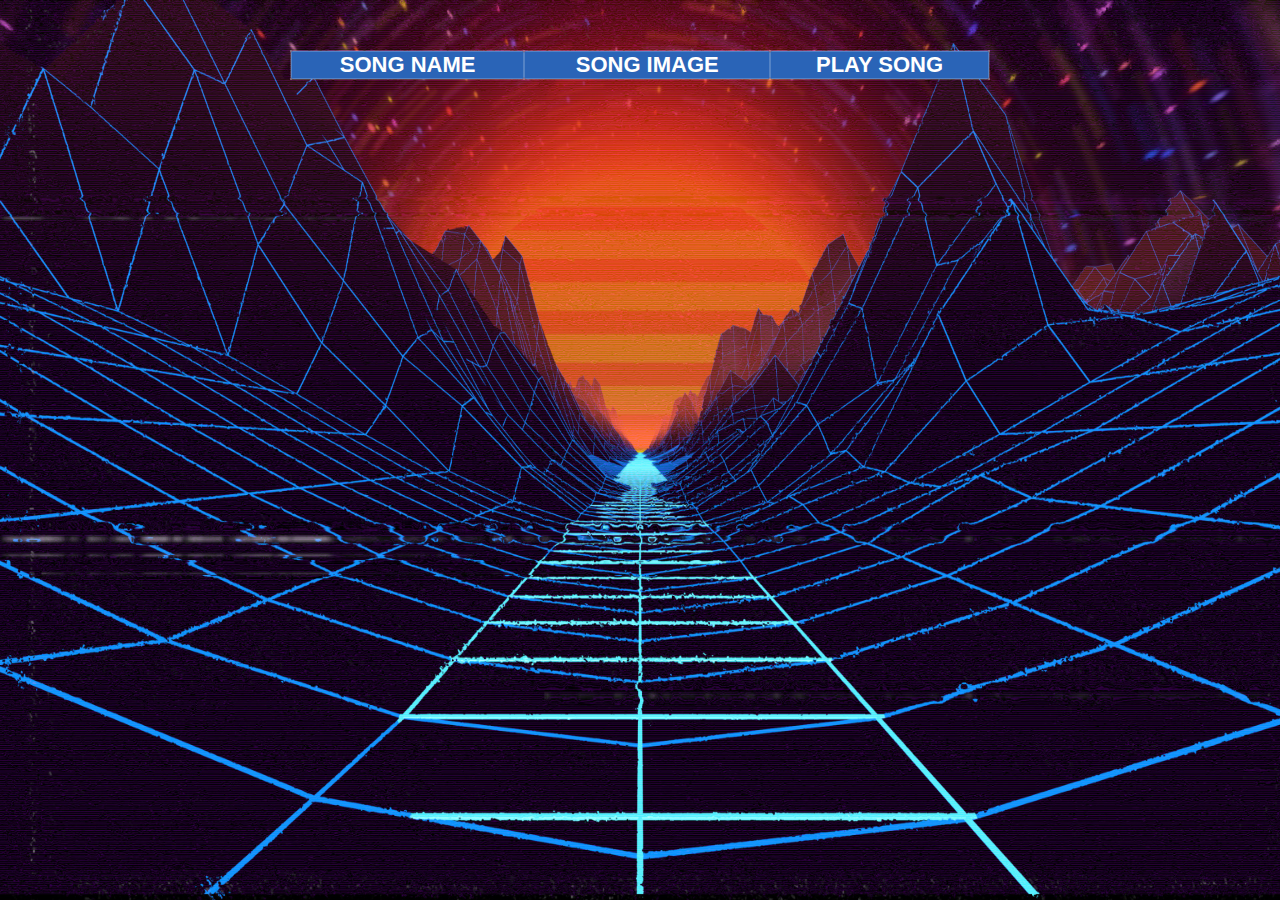
<file: index.html>
<!DOCTYPE html>
<html lang="en">
<head>
  <meta charset="UTF-8">
  <meta name="viewport" content="width=device-width, initial-scale=1.0">
  <meta property="og:title" content="Music Player">
  <meta property="og:description" content="Enjoy your favorite music with this simple and intuitive music player. Listen to high-quality audio tracks and manage your playlist effortlessly.">
  <meta property="og:image" content="./img/backgroundimage.jpg"/>
  <meta property="og:url" content="https://musicplayerfront-mns.vercel.app/"/>
  <meta property="og:type" content="website">
  <meta name="description" content="Discover and listen to a wide range of music with our music player. Create playlists, control playback, and experience music like never before."/>
  <meta name="keywords" content="Music player, audio player, playlist management, music streaming, listen to music"/>
  <title>MAURYA SONI||MUSIC PLAYER</title>
  <link rel="stylesheet" href="./css/music.css">
  <script defer src="./js/music.js"></script>
</head>
<body class="parent">
  <table class="child">
  <thead>
  <th>SONG NAME</th>
  <th>SONG IMAGE</th>
  <th>PLAY SONG</th>
  </thead>
  <tbody>
  </tbody>
  </table>
</body>
</html>
</file>
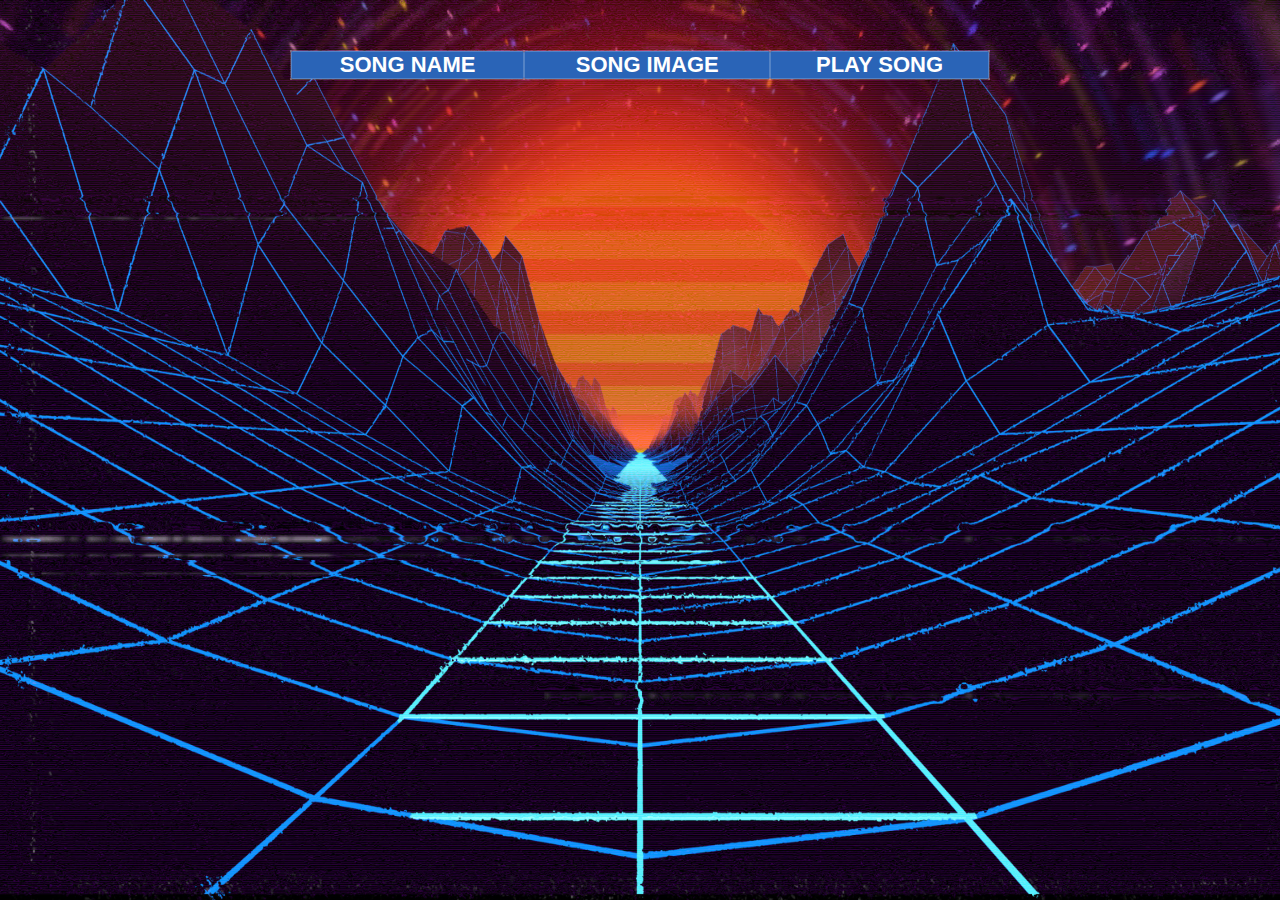
<file: music.html>
<!DOCTYPE html>
<html lang="en">
<head>
  <meta charset="UTF-8">
  <meta name="viewport" content="width=device-width, initial-scale=1.0">
  <meta property="og:title" content="Music Player">
  <meta property="og:description" content="Enjoy your favorite music with this simple and intuitive music player. Listen to high-quality audio tracks and manage your playlist effortlessly.">
  <meta property="og:image" content="./img/backgroundimage.jpg"/>
  <meta property="og:url" content=""/>
  <meta property="og:type" content="website">
  <meta name="description" content="Discover and listen to a wide range of music with our music player. Create playlists, control playback, and experience music like never before."/>
  <meta name="keywords" content="Music player, audio player, playlist management, music streaming, listen to music"/>
  <title>MAURYA SONI||MUSIC PLAYER</title>
  <link rel="stylesheet" href="./css/music.css">
  <script defer src="./js/music.js"></script>
</head>
<body class="parent">
  <table class="child">
  <thead>
  <th>SONG NAME</th>
  <th>SONG IMAGE</th>
  <th>PLAY SONG</th>
  </thead>
  <tbody>
  </tbody>
  </table>
</body>
</html>
</file>
<file: css/music.css>
body{
  background-image: url('../img/backgroundimage.jpg');
  background-repeat: no-repeat;
  background-attachment: fixed; 
  background-size: 100% 100%;
}
*{
  margin: 0%;
  padding: 0%;
  font-family: 'Lucida Sans', 'Lucida Sans Regular', 'Lucida Grande', 'Lucida Sans Unicode', Geneva, Verdana, sans-serif;
}
.parent{
  display: flex;
  align-items: center;
  justify-content: center;
  flex-wrap: wrap;
}
.child{
  margin-top: 50px;
  
}
table,tr,th,td{
  border: 2px solid rgb(255, 255, 255,0.2);
  border-radius: 2px;
  border-collapse: collapse;
}
th{
  background-color:#2A64B7;
  color:white;
  font-size: 22px;
}
tr{
  background-color:#200921;
  color: white;
}
table{
  text-align: center;
  width: 700px;
  height: 300px;
}
td{
  font-size: 20px;
}

.music{
  background-color:#f28935;
  height: 40px;
  cursor: pointer;
  width: 50px;
  color: white;
  font-size: 17px;
  border: 2px solid rgb(0, 0, 0,0.2);
  border-radius: 10px;
}
</file>
